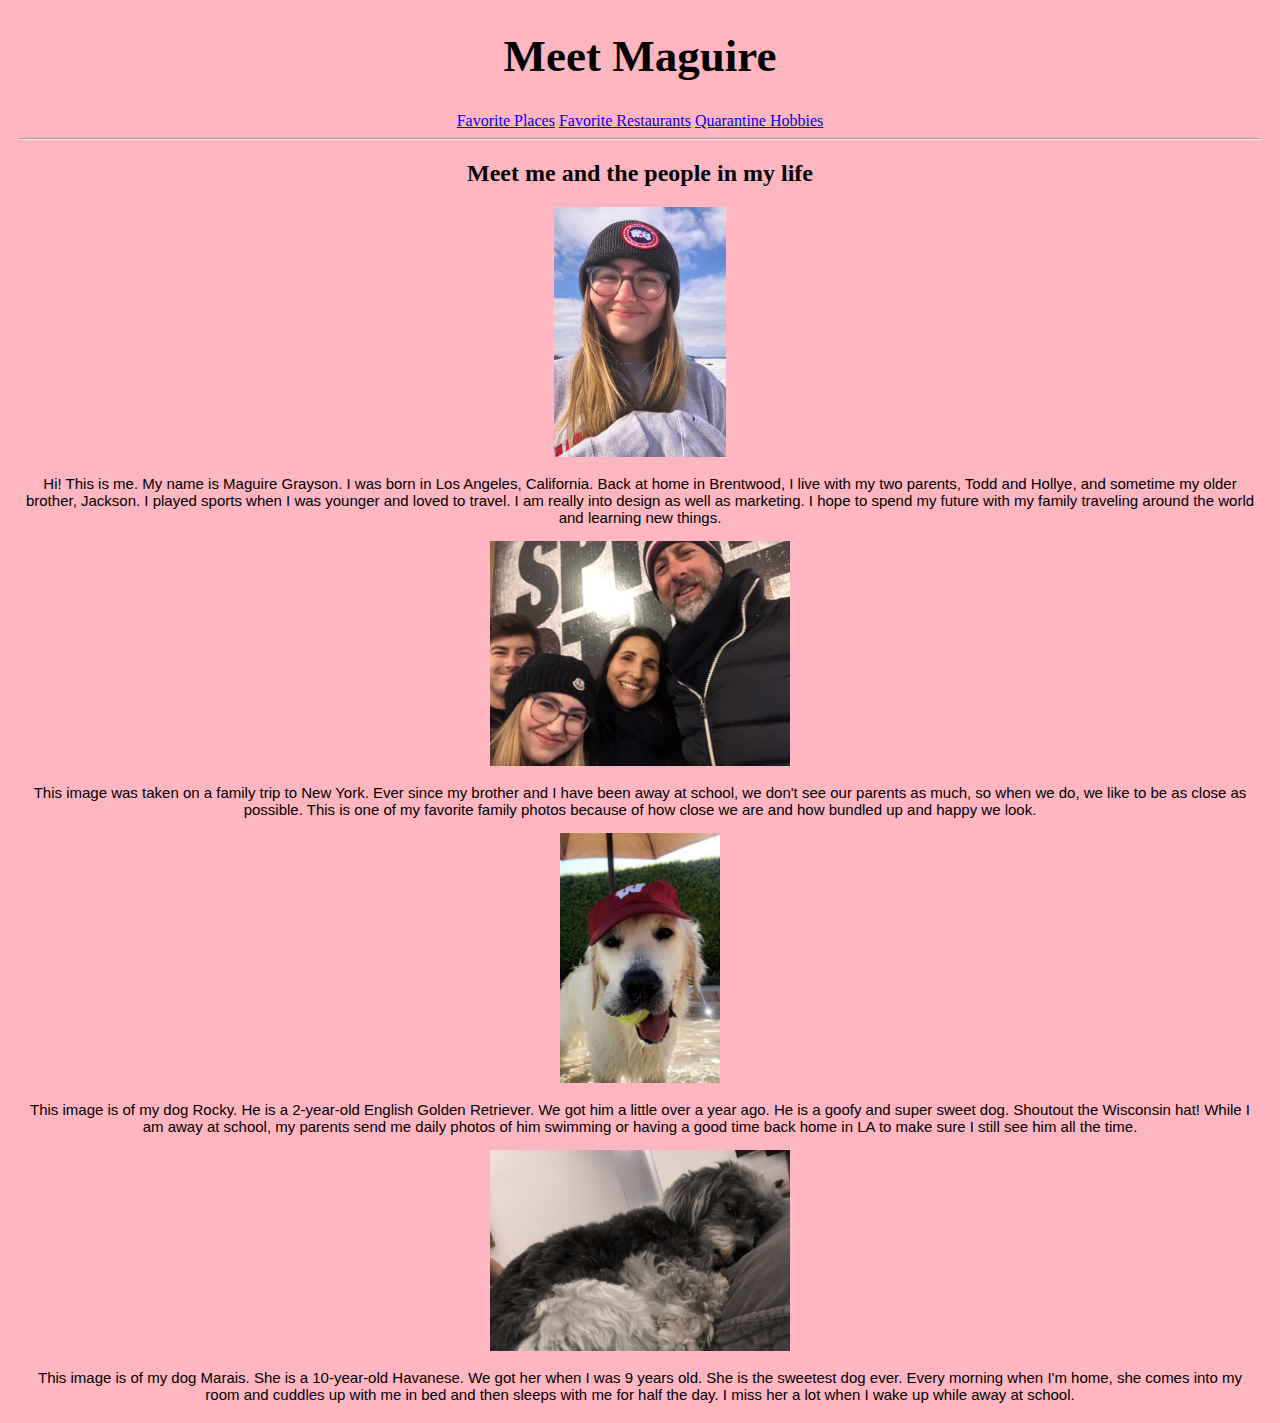
<file: index.html>
<!DOCTYPE HTML>
<html lang ="en">
<head>
	<title>Maguire's Page</title>
	<link rel="stylesheet" href="style.css">
	<link rel="css.txt" href="css.css">
</head>
<body>
	<h1>Meet Maguire</h1>
	<nav>
		
		 <a href="favoriteplaces.html">Favorite Places</a>
		 <a href="myfavoritefood.html">Favorite Restaurants</a>
		 <a href="myhobbies.html">Quarantine Hobbies</a>
	
		</nav>
		<hr>
		
	<h2>Meet me and the people in my life </h2>
	
<p>
	<img src="images/lake.jpg" alt="this is my profile image">
</p>
<p>	
	Hi! This is me. My name is Maguire Grayson. I was born in Los Angeles, California. Back at home in Brentwood, I live with my two parents, Todd and Hollye, and sometime my older brother, Jackson. I played sports when I was younger and loved to travel. I am really into design as well as marketing. I hope to spend my future with my family traveling around the world and learning new things.
</p>
<p>
	<img src="images/fam.jpg" alt="this is a photo of my family">
</p>
<p>
	This image was taken on a family trip to New York. Ever since my brother and I have been away at school, we don't see our parents as much, so when we do, we like to be as close as possible. This is one of my favorite family photos because of how close we are and how bundled up and happy we look.
</p>
<p>
	<img src="images/rocky.jpg" alt="this is a photo of my dog Rocky">
</p>	
<p>
	This image is of my dog Rocky. He is a 2-year-old English Golden Retriever. We got him a little over a year ago. He is a goofy and super sweet dog. Shoutout the Wisconsin hat! While I am away at school, my parents send me daily photos of him swimming or having a good time back home in LA to make sure I still see him all the time.
	
</p>
<p>
	<img src="images/marais.jpg" alt="this is a photo of my dog Marais">
</p>
<p>
	This image is of my dog Marais. She is a 10-year-old Havanese. We got her when I was 9 years old. She is the sweetest dog ever. Every morning when I'm home, she comes into my room and cuddles up with me in bed and then sleeps with me for half the day. I miss her a lot when I wake up while away at school. 
	</p>
	</body>
	</html>
</file>
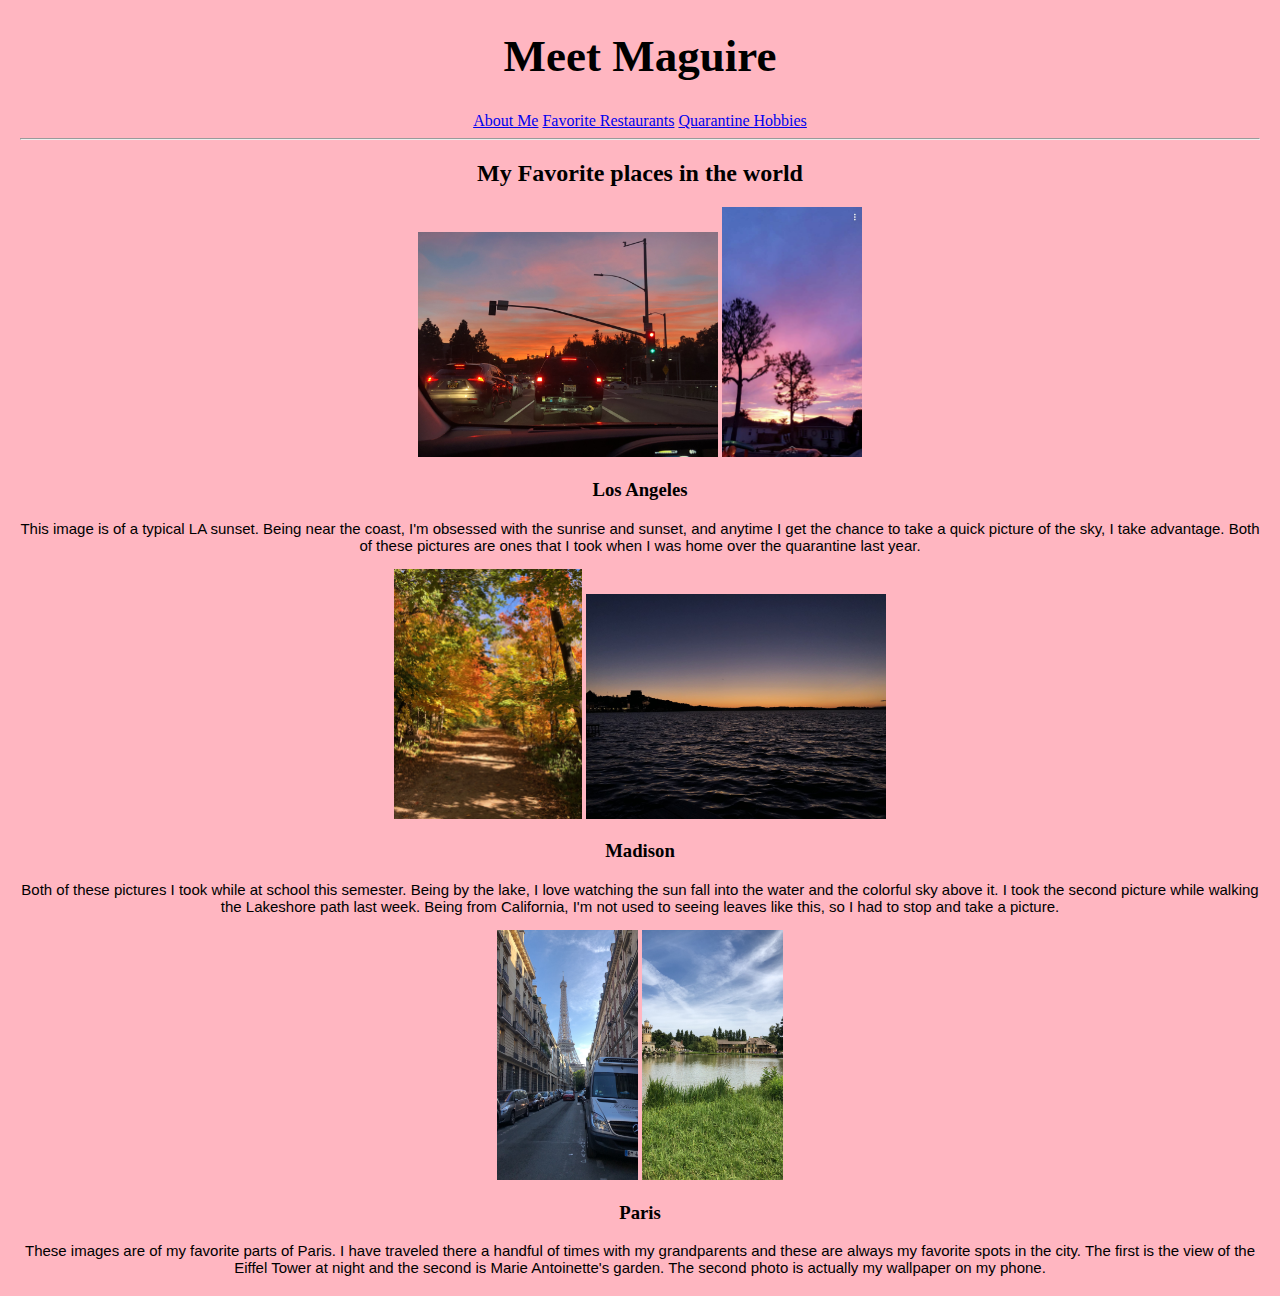
<file: favoriteplaces.html>
<!DOCTYPE HTML>
<html lang ="en">
<head>
	<title>Maguire's page</title>
	<link rel="stylesheet" href="style.css">
	<meta charset = "UTF-8" />
</head>
<body>
	<h1>Meet Maguire</h1>
	<nav>
		
		 <a href="index.html">About Me</a>
		<a href="myfavoritefood.html">Favorite Restaurants</a>
		<a href="myhobbies.html">Quarantine Hobbies</a>
		
		</nav>
		<hr>
		
	<h2>My Favorite places in the world</h2>
<p>
		<img src="images/la.jpg" alt="this is a photo of an LA sunset">
		<img src="images/purpsun.jpg" alt="this is another sunset photo in LA">
</p>	
<h3>Los Angeles </h3>
<p>
	This image is of a typical LA sunset. Being near the coast, I'm obsessed with the sunrise and sunset, and anytime I get the chance to take a quick picture of the sky, I take advantage. Both of these pictures are ones that I took when I was home over the quarantine last year.	
</p>
<p>
		<img src="images/lakeshore.jpg" alt="this is a photo of the lakeshore path">
		<img src="images/mend.jpg" alt="this is a photo of sunset over Mendota">
</p>
<h3>Madison </h3>
<p>
	Both of these pictures I took while at school this semester. Being by the lake, I love watching the sun fall into the water and the colorful sky above it. I took the second picture while walking the Lakeshore path last week. Being from California, I'm not used to seeing leaves like this, so I had to stop and take a picture.
</p>
<p>
		<img src="images/paris.jpg" alt="this is a photo of the Eiffel Tower">
		<img src="images/marie.jpg" alt="this is a photo of Marie Antoinette's garden">
</p>
<h3>Paris </h3>
<p>
	These images are of my favorite parts of Paris. I have traveled there a handful of times with my grandparents and these are always my favorite spots in the city. The first is the view of the Eiffel Tower at night and the second is Marie Antoinette's garden. The second photo is actually my wallpaper on my phone.
	</p>

	</body>
	</html>
</file>
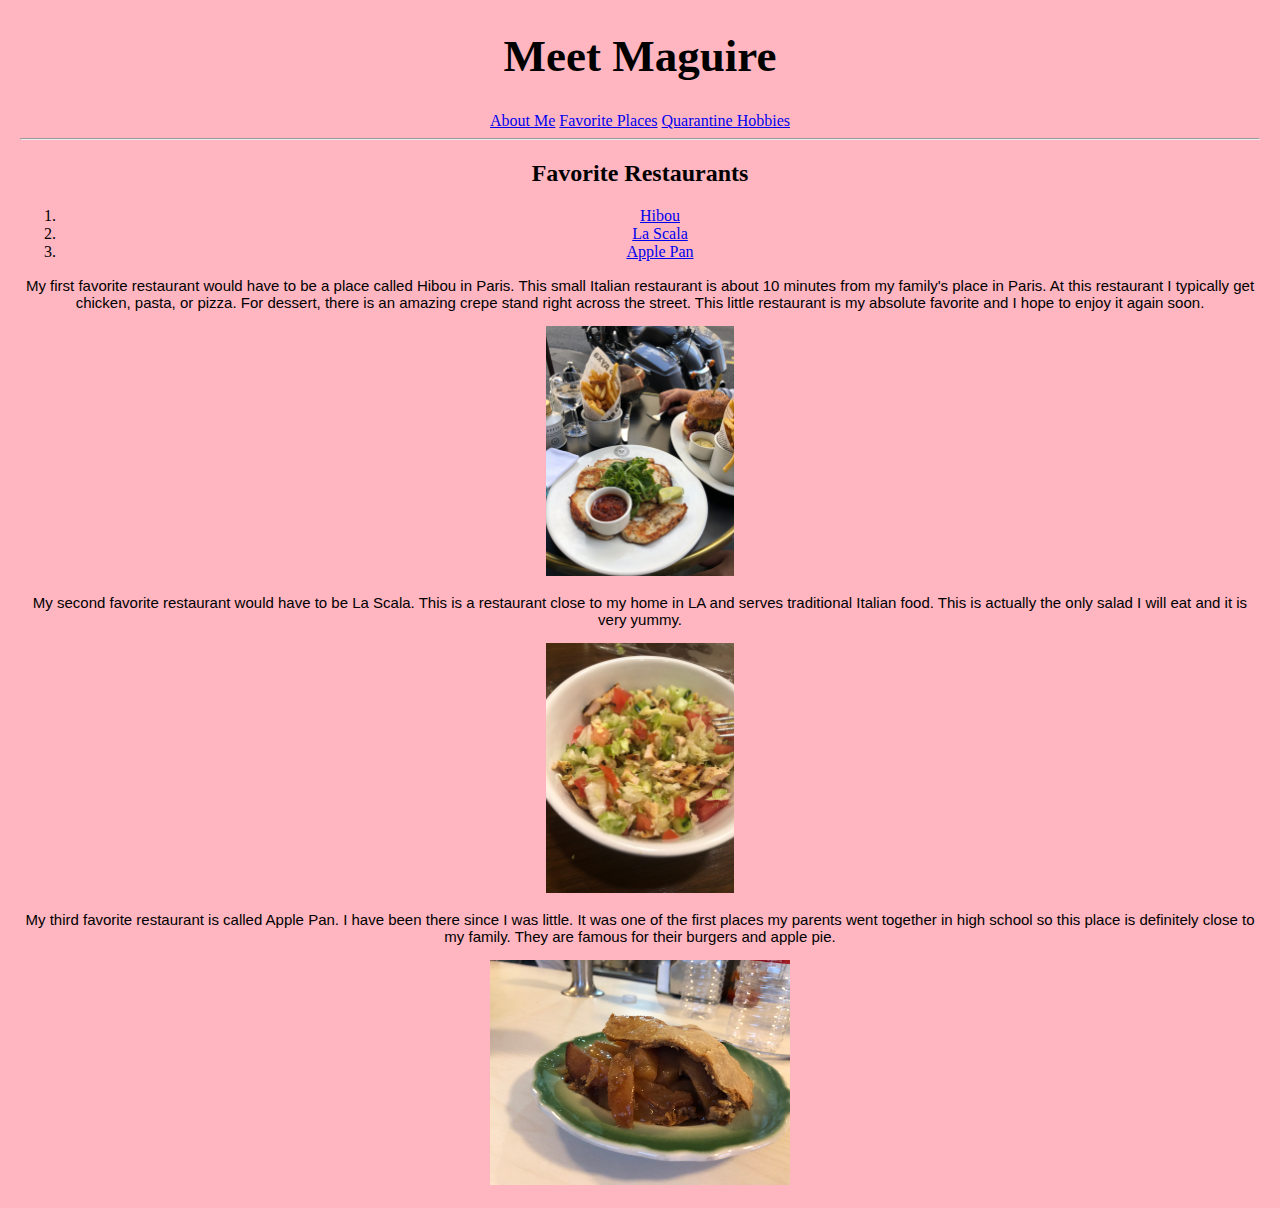
<file: myfavoritefood.html>
<!DOCTYPE HTML>
<html lang ="en">
<head>
	<title>Maguire's page</title>
	<link rel="stylesheet" href="style.css">
	<meta charset = "UTF-8" />
</head>
<body>
	<h1>Meet Maguire</h1>
	<nav>
		
	 <a href="index.html">About Me</a>
		 <a href="favoriteplaces.html">Favorite Places</a>
		<a href="myhobbies.html">Quarantine Hobbies</a>
		
		</nav>
		<hr>
		
	<h2>Favorite Restaurants</h2>
	
	<ol>
	<li><a href ="https://lehibou-paris.com/accueil/">Hibou</a></li>
	<li><a href="https://www.lascalabeverlyhills.com/">La Scala</a></li>
	<li><a href="https://theapplepan.com/">Apple Pan</a></li>
	</ol>
	
<p>
		My first favorite restaurant would have to be a place called Hibou in Paris. This small Italian restaurant is about 10 minutes from my family's place in Paris. At this restaurant I typically get chicken, pasta, or pizza. For dessert, there is an amazing crepe stand right across the street. This little restaurant is my absolute favorite and I hope to enjoy it again soon.
</p>
<p>
		<img src="images/hibou.jpg" alt="this is a photo of the chicken I order">
</p>
<p>	
		My second favorite restaurant would have to be La Scala. This is a restaurant close to my home in LA and serves traditional Italian food. This is actually the only salad I will eat and it is very yummy.
</p>
<p>
		<img src="images/lascala.jpg" alt="this is photo of the salad I order">
</p>	
<p>
		My third favorite restaurant is called Apple Pan. I have been there since I was little. It was one of the first places my parents went together in high school so this place is definitely close to my family. They are famous for their burgers and apple pie.
</p>
<p>
		<img src="images/applepan.jpg" alt="this is a photo of the apple pie">
</p>
	</body>
	</html>
</file>
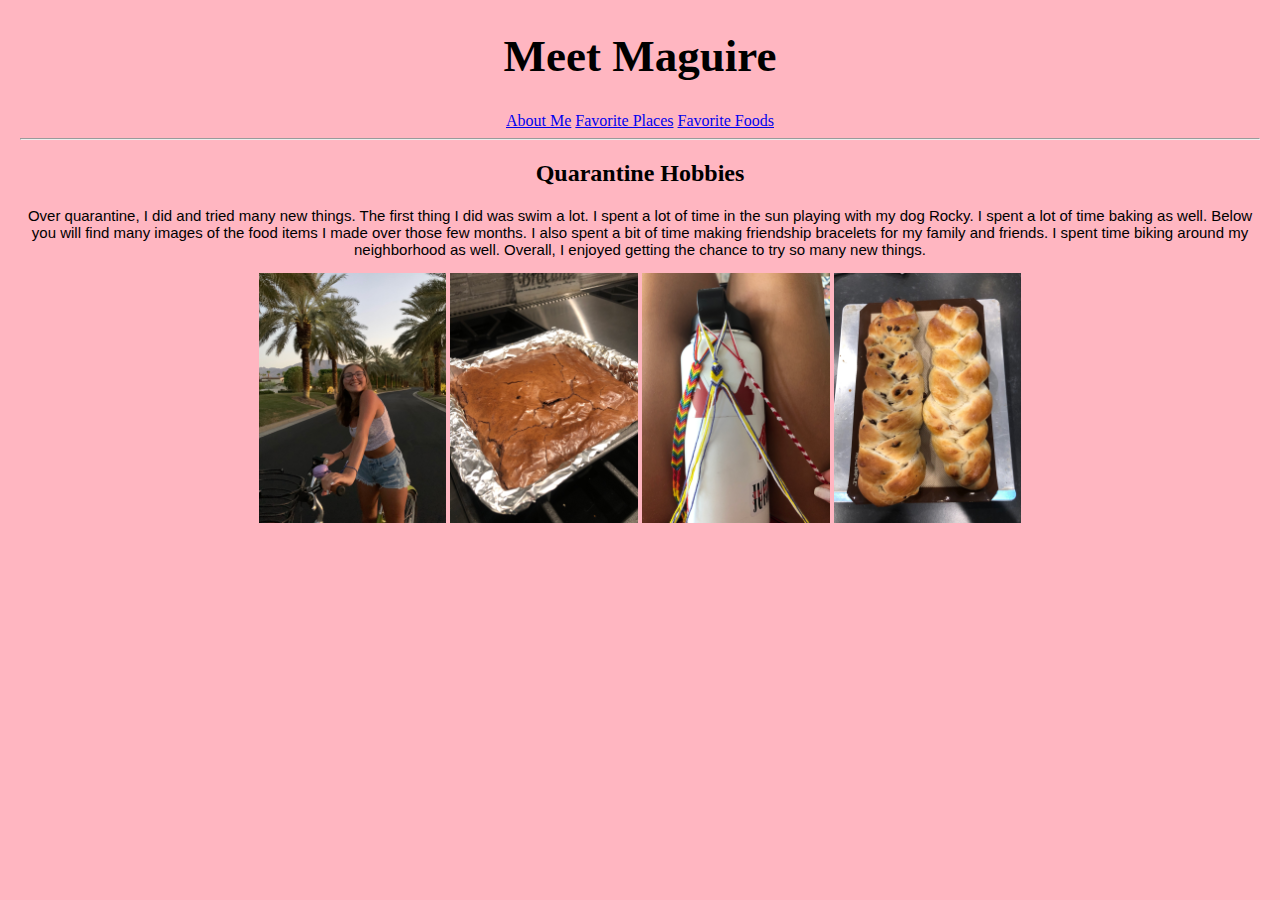
<file: myhobbies.html>
<!DOCTYPE HTML>
<html lang ="en">
<head>
	<title>Maguire's page</title>
	<link rel="stylesheet" href="style.css">
	<meta charset = "UTF-8" />
</head>
<body>
	<h1>Meet Maguire</h1>
	<nav>
		
		 <a href="index.html">About Me</a>
		 <a href="favoriteplaces.html">Favorite Places</a>
		<a href="myfavoritefood.html">Favorite Foods</a>
	
		</nav>
		<hr>
		
	<h2>Quarantine Hobbies</h2>
	<p>
		Over quarantine, I did and tried many new things. The first thing I did was swim a lot. I spent a lot of time in the sun playing with my dog Rocky. I spent a lot of time baking as well. Below you will find many images of the food items I made over those few months. I also spent a bit of time making friendship bracelets for my family and friends. I spent time biking around my neighborhood as well. Overall, I enjoyed getting the chance to try so many new things.
	</p>
	<p>
	<img src="images/biking.jpg" alt="this is a photo of me biking">
	<img src="images/brownies.jpg" alt="this is a photo of brownies I made">
	<img src="images/braceletes.jpg" alt="this is a photo of my braceletes">
	<img src="images/challah.jpg" alt="this is a photo of challah">
	
	</p>
	</body>
	</html>
</file>
<file: style.css>
h1 {
	font-family:"Times New Roman", Times, serif;
	text-align:center;
	font-size: 45px;
	}
h2 {
font-family: Impact, Charcoal, san-serif;
}
p {
	font-family:Verdana, Helvetica, sans-serif;
	text-align:center;
	font-size: 15px;
	
	}
body {
	text-align:center;
	background-color:lightpink;
	margin:20px 20px 20px 20px;
	}
	
img {
max-height: 250px;
max-width: 300px;

}
a:visited {
  color: black;
}

a:hover {
	color: blue;
	}
	
       
   img:hover {
transform: scale(1.3);
}
</file>
